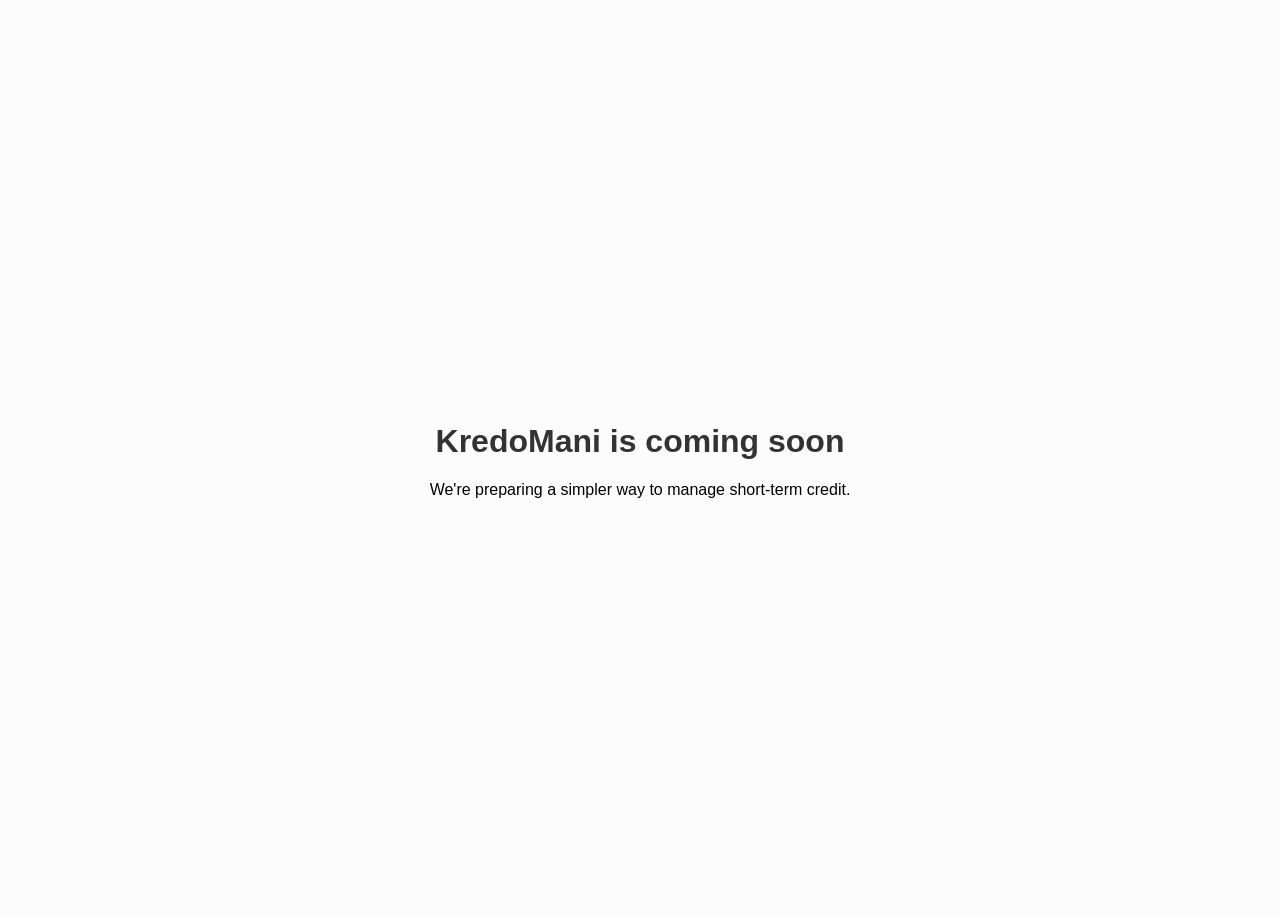
<file: index.html>
<!DOCTYPE html>
<html lang="uk">
<head>
    <meta charset="UTF-8">
    <meta name="viewport" content="width=device-width, initial-scale=1.0">
    <title>KredoMani</title>
    <link rel="stylesheet" href="style.css">
</head>
<body>
    <div class="container">
        <h1>KredoMani is coming soon</h1>
        <p>We're preparing a simpler way to manage short-term credit.</p>
    </div>
</body>
</html>
</file>
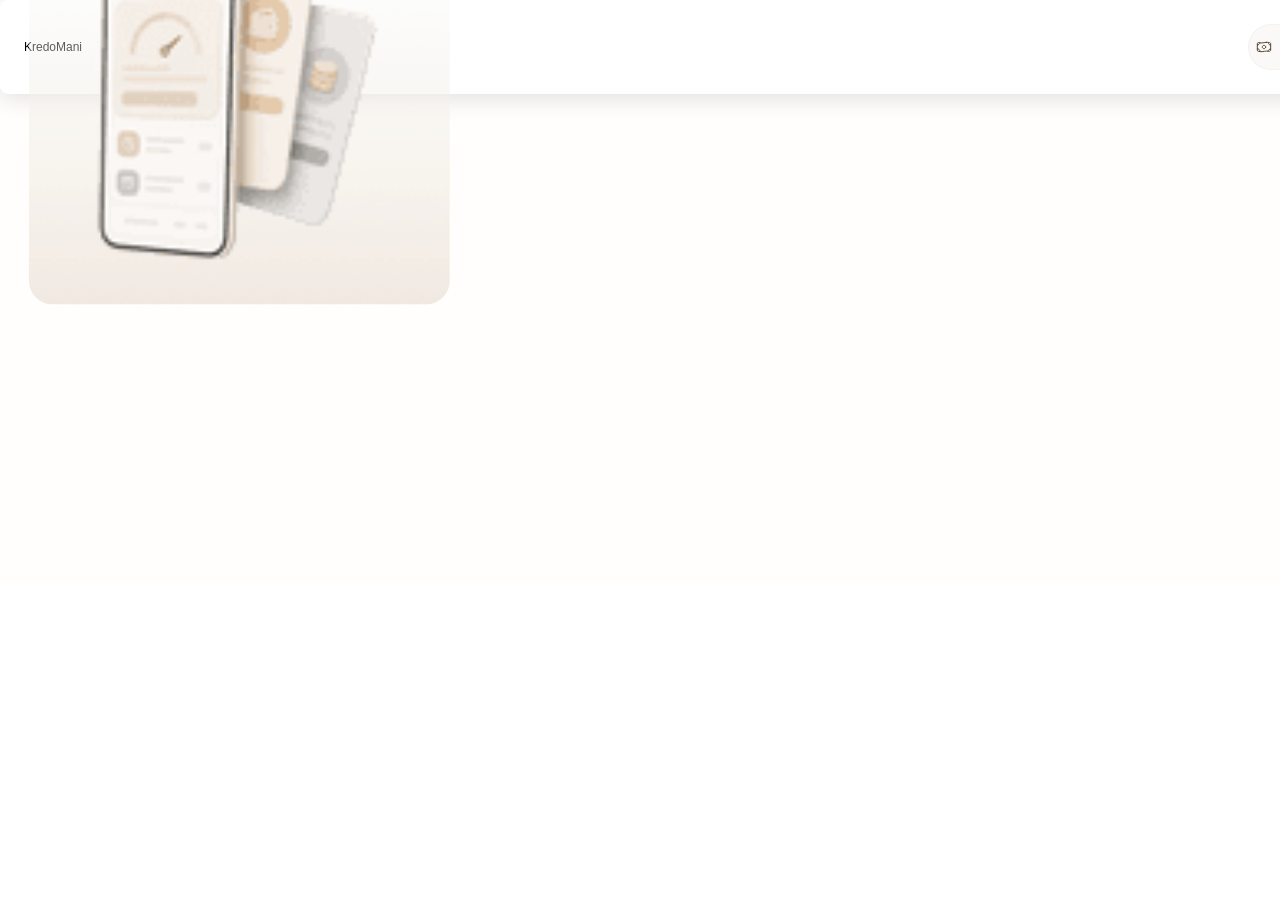
<file: index.html.html>
<!DOCTYPE html>
<!-- saved from url=(0724)https://site-d67e243927b12669b2fec105d60a50c244715aca5b850953ee9c459bc5.framercanvas.com/s/app.6819acd6c93e0c0650d5cea19478e630251c05b6/canvas-sandbox-on-page.html?experiment=prototypeTreeDriver%3DdynamicOverrides#services=%7B%22api%22%3A%22https%3A%2F%2Fapi.framer.com%22%2C%22app%22%3A%22https%3A%2F%2Fframer.com%22%2C%22canvas%22%3A%22https%3A%2F%2Fframercanvas.com%22%2C%22events%22%3A%22https%3A%2F%2Fevents.framer.com%22%2C%22login%22%3A%22https%3A%2F%2Fframer.com%2Flogin%22%2C%22userContent%22%3A%22https%3A%2F%2Fframerusercontent.com%22%2C%22modulesCDN%22%3A%22https%3A%2F%2Fframerusercontent.com%2Fmodules%22%2C%22modulesShortLink%22%3A%22https%3A%2F%2Fframer.com%2Fm%22%2C%22previewDomain%22%3A%22framer.app%22%7D -->
<html lang="en" dir="ltr"><head><meta http-equiv="Content-Type" content="text/html; charset=UTF-8">
		
		<meta name="viewport" content="width=device-width, initial-scale=1.0, maximum-scale=1.0, user-scalable=no">

		<script type="importmap-shim">
{
	"imports": {
		"framer": "./scripts/framer.esm.js",
		"framer-motion": "https://app.framerstatic.com/framer-motion-esm-shim.MOQP3U2I.mjs",
		"react": "./scripts/react.esm.js",
		"react/jsx-runtime": "./scripts/react-jsx-runtime.esm.js",
		"react/jsx-dev-runtime": "./scripts/react-jsx-runtime.esm.js",
		"react-dom": "./scripts/react-dom.esm.js",
		"react-dom/client": "./scripts/react-dom.esm.js",
		"react-dom/server": "./scripts/react-dom-server.esm.js"
	},
	"scopes": {
		"https://ga.jspm.io/": {
			"fs": "https://framer.com/m/framer/empty.js@0.1.0",
			"process": "https://framer.com/m/framer/empty.js@0.1.0",
			"scheduler": "https://ga.jspm.io/npm:scheduler@0.23.0/index.js"
		}
	}
}
</script>


		
		
			<script src="./react.production.min(1).js.Без названия"></script>
<script src="./react-dom.production.min(1).js.Без названия"></script>
<script src="./react-dom-server-legacy.browser.production.min(1).js.Без названия"></script>
		

		
<script>
	window.__previousRequire__ = window.require
	window.__previousExports__ = window.exports
	window.__previousProcess__ = window.process

	window.require = (moduleSpecifier) => {
		switch (moduleSpecifier) {
			case "react":
				return window.React
			case "object-assign":
				return Object.assign
			default:
				throw new Error("react-jsx-runtime requires unexpected module:" + moduleSpecifier)
		}
	}

	window.__REACT_RUNTIME_JSX__ = { Fragment: undefined, jsx: undefined, jsxs: undefined, jsxDEV: undefined }
	window.exports = {
		set Fragment(value) { window.__REACT_RUNTIME_JSX__.Fragment = value; },
		set jsx(value) { window.__REACT_RUNTIME_JSX__.jsx = value; },
		set jsxs(value) { window.__REACT_RUNTIME_JSX__.jsxs = value; },
		set jsxDEV(value) {window.__REACT_RUNTIME_JSX__.jsxDEV = value; }
	}
</script>

	<script>
		window.process = { env: { NODE_ENV: "production" } }
	</script>
	<script src="./react-jsx-runtime.production.min.js.Без названия"></script>
	<script>
		;(function() {
			const reactJsxRuntimeProductionGlobals = JSON.parse(`["f", "k", "l", "m", "n", "p", "q"]
`)
			if (!Array.isArray(reactJsxRuntimeProductionGlobals) || reactJsxRuntimeProductionGlobals.length === 0) {
				throw new Error("react-jsx-runtime production globals config missing")
			}

			for (const globalName of reactJsxRuntimeProductionGlobals) {
				const value = window[globalName]
				Object.defineProperty(window, globalName, {
					value,
					writable: false,
					configurable: false,
					enumerable: true,
				})
			}
		})()
	</script>

<script>
	// Restore the globals to their prev values.
	window.require = window.__previousRequire__
	window.exports = window.__previousExports__
	window.process = window.__previousProcess__
</script>


		
		<link href="./canvas-sandbox-on-page.G4CJUUYL.css" rel="stylesheet">

		
		<link href="https://app.framerstatic.com/chunk-G55ZZX2C.mjs" rel="modulepreload">
<link href="https://app.framerstatic.com/chunk-PCZ6CBC2.mjs" rel="modulepreload">
<link href="https://app.framerstatic.com/chunk-DYNCKUFC.mjs" rel="modulepreload">
<link href="https://app.framerstatic.com/chunk-K5HWHPXD.mjs" rel="modulepreload">
<link href="https://app.framerstatic.com/chunk-6PNPO5DW.mjs" rel="modulepreload">
<link href="https://app.framerstatic.com/chunk-HMF7T2NG.mjs" rel="modulepreload">
<link href="https://app.framerstatic.com/chunk-XELMBOBL.mjs" rel="modulepreload">
<link href="https://app.framerstatic.com/chunk-TY6KWQWO.mjs" rel="modulepreload">
<link href="https://app.framerstatic.com/chunk-IJWXG5ZR.mjs" rel="modulepreload">
<link href="https://app.framerstatic.com/chunk-6CKLCYPD.mjs" rel="modulepreload">
<link href="https://app.framerstatic.com/chunk-EE4X7EO2.mjs" rel="modulepreload">
<link href="https://app.framerstatic.com/chunk-Q652OIYH.mjs" rel="modulepreload">
<link href="https://app.framerstatic.com/chunk-EKYV6PRY.mjs" rel="modulepreload">
<link href="https://app.framerstatic.com/chunk-DJL2VU7O.mjs" rel="modulepreload">
<link href="https://app.framerstatic.com/chunk-4WHJFNHK.mjs" rel="modulepreload">
<link href="https://app.framerstatic.com/chunk-67IDBBKJ.mjs" rel="modulepreload">
<link href="https://app.framerstatic.com/chunk-T32VKYIN.mjs" rel="modulepreload">
<link href="https://app.framerstatic.com/chunk-DXEB74DT.mjs" rel="modulepreload">
<link href="https://app.framerstatic.com/chunk-QNKC3NEE.mjs" rel="modulepreload">
<link href="https://app.framerstatic.com/chunk-BL7GC6CH.mjs" rel="modulepreload">
<link href="https://app.framerstatic.com/chunk-SEYZCGEY.mjs" rel="modulepreload">
<link href="https://app.framerstatic.com/chunk-6C6VSETA.mjs" rel="modulepreload">
<link href="https://app.framerstatic.com/chunk-KYPY4QS7.mjs" rel="modulepreload">
<link href="https://app.framerstatic.com/chunk-FYUJQV6J.mjs" rel="modulepreload">
<link href="https://app.framerstatic.com/chunk-6XIITNQR.mjs" rel="modulepreload">
<link href="https://app.framerstatic.com/chunk-HQIEXARB.mjs" rel="modulepreload">
<link href="https://app.framerstatic.com/chunk-I3LQ2UMZ.mjs" rel="modulepreload">
<link href="https://app.framerstatic.com/chunk-GZI43NW3.mjs" rel="modulepreload">
<link href="https://app.framerstatic.com/chunk-A6X4EI5H.mjs" rel="modulepreload">
<link href="https://app.framerstatic.com/chunk-AYYBTPZU.mjs" rel="modulepreload">
<link href="https://app.framerstatic.com/chunk-ZHOHKZUJ.mjs" rel="modulepreload">
<link href="https://app.framerstatic.com/chunk-3LQP6MOT.mjs" rel="modulepreload">
<link href="https://app.framerstatic.com/chunk-4Z5KTIYJ.mjs" rel="modulepreload">
<link href="https://app.framerstatic.com/chunk-M57LZHTA.mjs" rel="modulepreload">
<link href="https://app.framerstatic.com/chunk-NYGWFQ3Z.mjs" rel="modulepreload">
<link href="https://app.framerstatic.com/chunk-KTFXVBUW.mjs" rel="modulepreload">
<link href="https://app.framerstatic.com/chunk-GWGUMIXR.mjs" rel="modulepreload">
<link href="https://app.framerstatic.com/chunk-UZNETSBG.mjs" rel="modulepreload">
<link href="https://app.framerstatic.com/chunk-REJ2XCEK.mjs" rel="modulepreload">
<link href="https://app.framerstatic.com/chunk-CQBQJZPG.mjs" rel="modulepreload">
<link href="https://app.framerstatic.com/chunk-XO6BRLGH.mjs" rel="modulepreload">
<link href="https://app.framerstatic.com/chunk-3CHY5PUC.mjs" rel="modulepreload">
<link href="https://app.framerstatic.com/chunk-7P35LPP6.mjs" rel="modulepreload">
<link href="https://app.framerstatic.com/chunk-RNHTTH2C.mjs" rel="modulepreload">
<link href="https://app.framerstatic.com/chunk-MUNQM3ML.mjs" rel="modulepreload">
<link href="https://app.framerstatic.com/chunk-WYQMRUEJ.mjs" rel="modulepreload">
<link href="https://app.framerstatic.com/chunk-BCPJGMBC.mjs" rel="modulepreload">
<link href="https://app.framerstatic.com/chunk-EJRJRV54.mjs" rel="modulepreload">
<link href="https://app.framerstatic.com/chunk-5N7HA7LK.mjs" rel="modulepreload">
<link href="https://app.framerstatic.com/chunk-2ZMIC6S2.mjs" rel="modulepreload">
<link href="https://app.framerstatic.com/chunk-CYQYL3FQ.mjs" rel="modulepreload">
<link href="https://app.framerstatic.com/chunk-U7DTPPFQ.mjs" rel="modulepreload">
<link href="https://app.framerstatic.com/chunk-DK2YIBHP.mjs" rel="modulepreload">
<link href="https://app.framerstatic.com/chunk-SPWSWTND.mjs" rel="modulepreload">
<link href="https://app.framerstatic.com/chunk-VWDNKCM5.mjs" rel="modulepreload">
<link href="https://app.framerstatic.com/chunk-AAERMRRN.mjs" rel="modulepreload">
<link href="https://app.framerstatic.com/chunk-LPFCITZQ.mjs" rel="modulepreload">
<link href="https://app.framerstatic.com/chunk-K53K6P2J.mjs" rel="modulepreload">
<link href="https://app.framerstatic.com/chunk-JCKJSSRB.mjs" rel="modulepreload">
<link href="https://app.framerstatic.com/chunk-AJZYH3BG.mjs" rel="modulepreload">
<link href="https://app.framerstatic.com/chunk-TABUHJZN.mjs" rel="modulepreload">
<link href="https://app.framerstatic.com/chunk-SDISSWE6.mjs" rel="modulepreload">
<link href="https://app.framerstatic.com/chunk-XFC6OVIX.mjs" rel="modulepreload">
<link href="https://app.framerstatic.com/chunk-UBKE2VDL.mjs" rel="modulepreload">
<link href="https://app.framerstatic.com/chunk-X6TYTL7R.mjs" rel="modulepreload">
	<style type="text/css" data-framer-css="true"></style></head>

	<body data-framer-theme="light">
		<main class=""><div><div data-framer-component-type="Frame" data-framer-name="Desktop" id="WQLkyLRf1" name="Desktop" style="display: block; flex: 0 0 auto; user-select: none; background-color: rgb(255, 255, 255); pointer-events: none; width: auto; height: 780px; top: 0px; left: 0px; position: relative; min-height: 100vh; overflow-x: var(--overflow-clip-fallback, clip); overflow-y: var(--overflow-clip-fallback, clip); transform: none;"><div data-framer-component-type="Frame" id="htC51Uz5T" data-framer-name="Landing Page - Hero" name="Landing Page - Hero" style="display: block; flex: 0 0 auto; user-select: none; background-color: rgb(255, 254, 252); pointer-events: none; inset: 0px; gap: 0px; overflow: hidden; transform: none;"><div data-framer-component-type="Frame" id="Yzty7rG2j" data-framer-name="Frame 6" name="Frame 6" style="display: flex; flex: 0 0 auto; user-select: none; background-color: rgb(255, 255, 255); pointer-events: none; width: 1401px; height: min-content; top: 32px; left: 56px; border-radius: 8px; box-shadow: rgba(0, 0, 0, 0.12) 0px 4px 24px 0px; padding: 24px; flex-flow: row; place-content: center; align-items: center; gap: 48px; overflow: visible; transform: none;"><div id="OiLjELYlE" data-framer-name="KredoMani" data-framer-component-type="RichTextContainer" style="opacity: 1; width: auto; height: auto; white-space: pre; --framer-paragraph-spacing: 0px; position: relative; transform: none;"><p class="framer-text" style="--framer-font-size: 22px;"><span class="framer-text" style="--font-selector: SW50ZXItU2VtaUJvbGQ=; --framer-font-family: &quot;Inter-SemiBold&quot;, &quot;Inter&quot;, sans-serif; --framer-font-weight: 600; --framer-font-size: 22px;">KredoMani</span></p></div><div data-framer-component-type="Frame" id="PiNiFFggF" data-framer-name="Frame 5" name="Frame 5" style="display: flex; flex: 1 0 0px; user-select: none; pointer-events: none; width: 1px; height: min-content; position: relative; padding: 0px; flex-flow: row; place-content: center flex-end; align-items: center; gap: 134px; overflow: visible; transform: none;"><div data-framer-component-type="Frame" id="BqdrfS2Hz" data-framer-name="Frame 1" name="Frame 1" style="display: flex; flex: 0 0 auto; user-select: none; background-color: rgb(251, 249, 247); pointer-events: none; width: min-content; height: min-content; border-radius: 100px; position: relative; padding: 4px 8px; flex-flow: row; place-content: center flex-start; align-items: center; gap: 8px; overflow: visible; transform: none;"><div data-framer-component-type="SVG" _constraints="[object Object]" widthtype="0" heighttype="0" rotation="0" name="money-03" parentsize="1" shadows="" id="GbJsdpSlQ" aria-hidden="true" style="position: relative; image-rendering: pixelated; flex-shrink: 0; opacity: 1; width: 16px; height: 16px; fill: rgb(0, 0, 0); color: rgb(0, 0, 0); transform: none;" _domrect="[object Object]"><div class="svgContainer" style="inset: 0px; position: absolute;"><svg style="width:100%;height:100%;" viewBox="0 0 16 16" preserveAspectRatio="none" width="100%" height="100%"><use href="#svg-1431872291_1211"></use></svg></div></div><div id="kjo_Ltno_" data-framer-name="Secure &amp; private" data-framer-component-type="RichTextContainer" style="opacity: 1; width: auto; height: auto; white-space: pre; --framer-paragraph-spacing: 0px; position: relative; transform: none;"><p class="framer-text" style="--framer-font-size: 12px;"><span class="framer-text" style="--font-selector: SW50ZXItTWVkaXVt; --framer-font-family: &quot;Inter-Medium&quot;, &quot;Inter&quot;, sans-serif; --framer-font-weight: 500; --framer-font-size: 12px; --framer-text-color: rgba(87, 72, 54, 1);">Secure &amp; private</span></p></div><div data-frame-border="true" style="position: absolute; inset: 0px; border-radius: inherit; corner-shape: inherit; pointer-events: none; border-style: solid; border-color: rgb(245, 243, 241); border-width: 1px;"></div></div></div></div><div data-framer-component-type="Frame" data-framer-layout-hint-center-x="true" data-framer-layout-hint-center-y="true" id="i7P444mbA" data-framer-name="Frame 130" name="Frame 130" style="display: flex; flex: 0 0 auto; user-select: none; pointer-events: none; width: 80.0265%; height: min-content; left: 50%; top: 50%; padding: 35px 0px; flex-flow: row; place-content: flex-start; align-items: flex-start; gap: 176px; overflow: visible; transform: translate(-50%, -50%);"><div data-framer-component-type="Frame" id="GBNrMucuL" data-framer-name="Frame 128" name="Frame 128" style="display: flex; flex: 0 0 auto; user-select: none; pointer-events: none; width: min-content; height: min-content; position: relative; padding: 0px; flex-flow: column; place-content: flex-start; align-items: flex-start; gap: 16px; overflow: visible; transform: none;"><div data-framer-component-type="Frame" id="xk9RXv7Wj" data-framer-name="Frame 123" name="Frame 123" style="display: flex; flex: 0 0 auto; user-select: none; pointer-events: none; width: min-content; height: min-content; position: relative; padding: 0px; flex-flow: column; place-content: flex-start; align-items: flex-start; gap: 16px; overflow: visible; transform: none;"><div data-framer-component-type="Frame" id="vDhvjtuKT" data-framer-name="Frame 1" name="Frame 1" style="display: flex; flex: 0 0 auto; user-select: none; pointer-events: none; width: min-content; height: min-content; border-radius: 8px; background: linear-gradient(90deg, rgb(241, 232, 221) 0%, rgb(248, 243, 238) 100%); position: relative; padding: 8px; flex-flow: row; place-content: center flex-start; align-items: center; gap: 8px; overflow: visible; transform: none;"><div data-framer-component-type="SVG" _constraints="[object Object]" widthtype="0" heighttype="0" rotation="0" name="clock5" parentsize="1" shadows="" id="u0LFXr00L" aria-hidden="true" style="position: relative; image-rendering: pixelated; flex-shrink: 0; opacity: 1; width: 16px; height: 16px; fill: rgb(0, 0, 0); color: rgb(0, 0, 0); transform: none;" _domrect="[object Object]"><div class="svgContainer" style="inset: 0px; position: absolute;"><svg style="width:100%;height:100%;" viewBox="0 0 16 16" preserveAspectRatio="none" width="100%" height="100%"><use href="#svg806523890_488"></use></svg></div></div><div id="V6NK_SwuY" data-framer-name="Coming soon" data-framer-component-type="RichTextContainer" style="opacity: 1; width: auto; height: auto; white-space: pre; --framer-paragraph-spacing: 0px; position: relative; transform: none;"><p class="framer-text" style="--framer-font-size: 12px;"><span class="framer-text" style="--font-selector: SW50ZXItTWVkaXVt; --framer-font-family: &quot;Inter-Medium&quot;, &quot;Inter&quot;, sans-serif; --framer-font-weight: 500; --framer-font-size: 12px; --framer-text-color: rgba(87, 72, 54, 1);">Coming soon</span></p></div><div data-frame-border="true" style="position: absolute; inset: 0px; border-radius: inherit; corner-shape: inherit; pointer-events: none; border-style: solid; border-color: rgb(245, 243, 241); border-width: 1px;"></div></div><div id="jVpKE62ht" data-framer-name="KredoMani is coming soon" data-framer-component-type="RichTextContainer" style="opacity: 1; width: 364px; height: auto; white-space: pre-wrap; overflow-wrap: break-word; word-break: break-word; --framer-paragraph-spacing: 0px; position: relative; transform: none;"><p class="framer-text" style="--framer-font-size: 56px;"><span class="framer-text" style="--font-selector: SW50ZXItU2VtaUJvbGQ=; --framer-font-family: &quot;Inter-SemiBold&quot;, &quot;Inter&quot;, sans-serif; --framer-font-weight: 600; --framer-font-size: 56px;">KredoMani is coming soon</span></p></div></div><div id="RJNrGSRTy" data-framer-name="We&#39;re preparing a simpler way to manage short-term credit. Stay tuned for launch updates" data-framer-component-type="RichTextContainer" style="opacity: 1; width: 364px; height: auto; white-space: pre-wrap; overflow-wrap: break-word; word-break: break-word; --framer-paragraph-spacing: 0px; position: relative; transform: none;"><p class="framer-text" style="--framer-font-size: 20px;"><span class="framer-text" style="--font-selector: SW50ZXItTWVkaXVt; --framer-font-family: &quot;Inter-Medium&quot;, &quot;Inter&quot;, sans-serif; --framer-font-weight: 500; --framer-font-size: 20px; --framer-text-color: rgba(51, 51, 51, 0.7200000286102295);">We're preparing a simpler way to manage short-term credit. Stay tuned for launch updates</span></p></div><div data-framer-component-type="Frame" id="mUXEHcCTT" data-framer-name="Frame 125" name="Frame 125" style="display: flex; flex: 0 0 auto; user-select: none; pointer-events: none; width: 100%; height: min-content; position: relative; padding: 0px; flex-flow: column; place-content: flex-start; align-items: flex-start; gap: 16px; overflow: visible; transform: none;"><div data-framer-component-type="Frame" id="qOUl0u17H" data-framer-name="Frame 127" name="Frame 127" style="display: flex; flex: 0 0 auto; user-select: none; pointer-events: none; width: 100%; height: min-content; position: relative; padding: 0px; flex-flow: column; place-content: flex-start; align-items: flex-start; gap: 8px; overflow: visible; transform: none;"><div data-framer-component-type="Frame" id="EVBJA2wKr" data-framer-name="Inputs" name="Inputs" style="display: block; flex: 0 0 auto; user-select: none; pointer-events: none; width: 100%; height: 48px; position: relative; gap: 0px; overflow: visible; transform: none;"><div data-framer-component-type="Frame" data-framer-layout-hint-center-y="true" id="Jvf3izWFV" data-framer-name="Background" name="Background" style="display: block; flex: 0 0 auto; user-select: none; pointer-events: none; height: 48px; top: 50%; right: 0px; left: 0px; border-radius: 8px; transform: translateY(-50%);"><div data-frame-border="true" style="position: absolute; inset: 0px; border-radius: inherit; corner-shape: inherit; pointer-events: none; border-style: solid; border-color: rgb(235, 234, 230); border-width: 1px;"></div></div><div data-framer-component-type="SVG" _constraints="[object Object]" widthtype="0" heighttype="0" left="16" top="16" rotation="0" name="mail-01" parentsize="1" shadows="" id="hPCuogys9" aria-hidden="true" style="image-rendering: pixelated; flex-shrink: 0; opacity: 1; transform: translate(16px, 16px) rotate(0deg); width: 16px; height: 16px; position: absolute; fill: rgb(0, 0, 0); color: rgb(0, 0, 0);"><div class="svgContainer" style="transform-origin: left top; transform: scale(1, 1); width: 16px; height: 16px;"><svg style="width:100%;height:100%;" viewBox="0 0 16 16" preserveAspectRatio="none" width="100%" height="100%"><use href="#svg-803898177_880"></use></svg></div></div></div><div data-framer-component-type="Frame" id="Xk8s9OD7f" data-framer-name="Frame 124" name="Frame 124" style="display: flex; flex: 0 0 auto; user-select: none; background-color: rgb(0, 0, 0); pointer-events: none; width: 365px; height: 48px; border-radius: 8px; position: relative; padding: 8px; flex-flow: row; place-content: center; align-items: center; gap: 8px; overflow: visible; transform: none;"><div data-framer-component-type="SVG" _constraints="[object Object]" widthtype="0" heighttype="0" rotation="0" name="arrow-right-02" parentsize="1" shadows="" id="GAN4BpC6p" aria-hidden="true" style="position: relative; image-rendering: pixelated; flex-shrink: 0; opacity: 1; width: 16px; height: 16px; fill: rgb(0, 0, 0); color: rgb(0, 0, 0); transform: none;" _domrect="[object Object]"><div class="svgContainer" style="inset: 0px; position: absolute;"><svg style="width:100%;height:100%;" viewBox="0 0 16 16" preserveAspectRatio="none" width="100%" height="100%"><use href="#svg4140312_355"></use></svg></div></div></div></div><div data-framer-component-type="Frame" id="Rh5walEZj" data-framer-name="Frame 126" name="Frame 126" style="display: flex; flex: 0 0 auto; user-select: none; pointer-events: none; width: min-content; height: min-content; position: relative; padding: 0px; flex-flow: row; place-content: center flex-start; align-items: center; gap: 6px; overflow: visible; transform: none;"><div data-framer-component-type="SVG" _constraints="[object Object]" widthtype="0" heighttype="0" rotation="0" name="shield-01" parentsize="1" shadows="" id="sGKcF0gRN" aria-hidden="true" style="position: relative; image-rendering: pixelated; flex-shrink: 0; opacity: 1; width: 16px; height: 16px; fill: rgb(0, 0, 0); color: rgb(0, 0, 0); transform: none;" _domrect="[object Object]"><div class="svgContainer" style="inset: 0px; position: absolute;"><svg style="width:100%;height:100%;" viewBox="0 0 16 16" preserveAspectRatio="none" width="100%" height="100%"><use href="#svg-505570102_621"></use></svg></div></div><div id="Kp5qeaEH5" data-framer-name="No spam. Unsubscribe anytime." data-framer-component-type="RichTextContainer" style="opacity: 1; width: auto; height: auto; white-space: pre; --framer-paragraph-spacing: 0px; position: relative; transform: none;"><p class="framer-text" style="--framer-font-size: 12px;"><span class="framer-text" style="--font-selector: SW50ZXItTWVkaXVt; --framer-font-family: &quot;Inter-Medium&quot;, &quot;Inter&quot;, sans-serif; --framer-font-weight: 500; --framer-font-size: 12px; --framer-text-color: rgba(51, 51, 51, 0.7200000286102295);">No spam. Unsubscribe anytime.</span></p></div></div></div></div><div data-framer-component-type="Frame" id="BCAXsperO" style="display: block; flex: 0 0 auto; user-select: none; pointer-events: none; width: 364px; height: 140px; bottom: 49px; left: 0px; z-index: 1; gap: 20px; overflow: hidden; position: absolute; transform: none;"><div data-framer-component-type="Frame" data-framer-layout-hint-center-x="true" id="GNJDZJhuq" style="display: flex; flex: 0 0 auto; user-select: none; pointer-events: none; width: 240px; height: min-content; left: 50%; top: 20px; min-height: 40px; padding: 0px; flex-flow: column; place-content: flex-start; align-items: flex-start; gap: 10px; transform: translateX(-50%);"><div class="framer-form-text-input framer-form-input-wrapper" id="T0qLZYyDu" _constraints="[object Object]" width="301" widthtype="0" heighttype="0" right="-62" top="-2" bottom="-6" style="--framer-input-border-style: solid; --framer-input-border-color: rgba(136, 136, 136, 0.1); --framer-input-border-bottom-width: 1px; --framer-input-border-top-width: 1px; --framer-input-border-right-width: 1px; --framer-input-border-left-width: 1px; --framer-input-border-radius-top-left: 10px; --framer-input-border-radius-top-right: 10px; --framer-input-border-radius-bottom-right: 10px; --framer-input-border-radius-bottom-left: 10px; --framer-input-padding: 12px; z-index: 1; --framer-input-focused-border-width: 1px; --framer-input-focused-border-style: solid; --framer-input-focused-border-color: rgba(0, 153, 255, 1); --framer-input-icon-mask-image: none; --framer-input-font-color: rgb(153, 153, 153); --framer-input-font-family: &quot;Inter&quot;; --framer-input-font-weight: 400; --framer-input-font-size: 14px; --framer-input-font-letter-spacing: 0em; --framer-input-font-line-height: 1.2em; --framer-input-placeholder-color: rgb(153, 153, 153); flex: 0 0 auto; position: absolute; bottom: -6px; right: -62px; top: -2px; width: 301px; transform: none;" _domrect="[object Object]"><input data-1p-ignore="true" data-lpignore="true" data-form-type="other" autocomplete="off" type="email" name="Email" placeholder="Enter your mail" class="framer-form-input framer-form-input-empty" value=""></div></div><div data-framer-component-type="ComponentContainer" data-framer-component-container="true" id="HkDHclCBW" style="display: block; flex: 0 0 auto; user-select: none; height: 48px; right: 0px; bottom: 18px; left: 0px; overflow: visible; transform: none;"><button class="framer-ieefO framer-xalq2h framer-v-xalq2h" data-framer-name="Default" data-reset="button" tabindex="0" style="background-color: rgb(0, 0, 0); width: 100%; height: 100%; border-radius: 10px; opacity: 1;"><div class="framer-iuw2ze" data-framer-component-type="RichTextContainer" style="--extracted-r6o4lv: rgb(255, 255, 255); --framer-link-text-color: rgb(0, 153, 255); --framer-link-text-decoration: underline; transform: none;"><p class="framer-text" style="--font-selector: SW50ZXItU2VtaUJvbGQ=; --framer-font-family: &quot;Inter&quot;, &quot;Inter Placeholder&quot;, sans-serif; --framer-font-size: 14px; --framer-font-weight: 600; --framer-text-color: var(--extracted-r6o4lv, rgb(255, 255, 255));">Notify me</p></div></button></div></div><div data-framer-component-type="Frame" id="iV0QeizGq" data-framer-name="ChatGPT Image May 27, 2026, 10_09_35 AM 1" name="ChatGPT Image May 27, 2026, 10_09_35 AM 1" style="display: block; flex: 0 0 auto; user-select: none; pointer-events: none; width: 421px; height: auto; border-radius: 24px; position: relative; aspect-ratio: 1 / 1; transform: none;"><div data-framer-background-image-wrapper="true" style="position: absolute; border-radius: inherit; corner-shape: inherit; inset: 0px;"><div style="display: contents; border-radius: inherit; corner-shape: inherit;"><img loading="eager" src="./KlkAW25AB6zLtQbTK8HNFBpuU(1).png" style="display: block; width: 100%; height: 100%; border-radius: inherit; corner-shape: inherit; object-position: center center; object-fit: fill; position: absolute; visibility: visible;"><img loading="lazy" src="./KlkAW25AB6zLtQbTK8HNFBpuU(2).png" style="display: block; width: 100%; height: 100%; border-radius: inherit; corner-shape: inherit; object-position: center center; object-fit: fill; position: absolute; visibility: hidden;"><img loading="lazy" style="display: block; width: 100%; height: 100%; border-radius: inherit; corner-shape: inherit; object-position: center center; object-fit: fill; position: absolute; visibility: hidden;"></div></div></div></div></div></div></div></main>
		<script>
	const defaultFetch = window.fetch.bind(window)
	window.fetch = function(input, init) {
		// Can be set via `installShimFetchHook` from `importShim.ts`.
		const fetchHook = window.esmsFetchHook
		if (fetchHook) return fetchHook(input, init, defaultFetch, "global")
		return defaultFetch(input, init)
	}

	// Init options for es-module-shims: https://github.com/guybedford/es-module-shims#init-options
	window.esmsInitOptions = {
		shimMode: true,
		mapOverrides: true,
		revokeBlobURLs: true,
		resolve: function (id, parentUrl, defaultResolve) {
			// Can be set via `installShimResolveHook` from `importShim.ts`.
			const resolveHook = window.esmsResolveHook
			if (resolveHook) return resolveHook(id, parentUrl, defaultResolve)
			return defaultResolve(id, parentUrl)
		},
		fetch: function(input, init) {
			// Can be set via `installShimFetchHook` from `importShim.ts`.
			const fetchHook = window.esmsFetchHook
			if (fetchHook) return fetchHook(input, init, defaultFetch, "module-loader")
			return defaultFetch(input, init)
		},
	}

	// A lot of libraries assume `process.env.NODE_ENV` is present in runtime/buildtime, so we are polyfilling it
	window.process = {
		...window.process,
		env: {
			...window.process?.env,
			NODE_ENV: "production",
		},
	}
</script>

		
		<script src="./canvas-sandbox-on-page.XD42NF33.mjs" type="module"></script>


<script type="importmap-shim" id="framer-user-importmap">{"imports":{}}</script><script type="importmap-shim" id="framer-local-modules">{"imports":{"#framer/local/canvasComponent/VXf9lnSXE/VXf9lnSXE.js":"https://framerusercontent.com/modules/PQfbZJvMZ0hrpuGcWK6j/ShYFONd37fEVfVrlzlCa/VXf9lnSXE.js","#framer/local/screen/augiA20Il/augiA20Il.js":"https://framerusercontent.com/modules/c862luVZELdZYvRLOBIw/cUOK7SmPgxIFzRp6Grt5/augiA20Il.js","#framer/local/siteMetadata/siteMetadata/siteMetadata.js":"https://framerusercontent.com/modules/eL0U5mYEqQSwKK6X6Sjg/Mt8hakbioJ5VeSJfxIMO/siteMetadata.js","#framer/local/snippets/snippets/snippets.js":"https://framerusercontent.com/modules/evwKlmFcBg5l4mkZ182X/USJSqOonckvFhsP93JD6/snippets.js","#framer/local/webPageMetadata/augiA20Il/augiA20Il.js":"https://framerusercontent.com/modules/fBAtHryShTpHHBRYWqe3/1WrNIUqZK3A0geC4zb5j/augiA20Il.js"}}</script><div id="svg-templates" aria-hidden="true" style="position: absolute; overflow: hidden; bottom: 0px; left: 0px; width: 0px; height: 0px; z-index: 0; contain: strict;"><svg width="16" height="16" viewBox="0 0 16 16" fill="none" id="svg-1431872291_1211">
<path d="M9.66645 8.00164C9.66645 8.92211 8.92025 9.66831 7.99978 9.66831C7.07932 9.66831 6.33313 8.92211 6.33313 8.00164C6.33313 7.08117 7.07932 6.33496 7.99978 6.33496C8.92025 6.33496 9.66645 7.08117 9.66645 8.00164Z" stroke="#574836" stroke-linecap="round" stroke-linejoin="round"></path>
<path d="M10.6667 3.33496C12.3196 3.33496 13.4602 3.59109 14.0886 3.78584C14.4504 3.89797 14.6667 4.24089 14.6667 4.61966V11.1232C14.6667 11.8666 13.848 12.4259 13.1175 12.288C12.4908 12.1696 11.6738 12.0746 10.6667 12.0746C7.49944 12.0746 6.73977 13.2784 2.09657 12.2544C1.64847 12.1556 1.33337 11.7526 1.33337 11.2938V4.61573C1.33337 3.96516 1.94723 3.49073 2.58536 3.61736C6.79784 4.45327 7.61397 3.33496 10.6667 3.33496Z" stroke="#574836" stroke-linecap="round" stroke-linejoin="round"></path>
<path d="M1.33337 6.00228C2.63426 6.00228 3.80326 4.93899 3.95271 3.83839M12.3337 3.66895C12.3337 5.02871 13.5104 6.31494 14.6667 6.31494M14.6667 10.0023C13.4006 10.0023 12.1734 10.8758 12.068 12.0678M4.00037 12.333C4.00037 10.8602 2.80646 9.66636 1.3337 9.66636" stroke="#574836" stroke-linecap="round" stroke-linejoin="round"></path>
</svg><svg width="16" height="16" viewBox="0 0 16 16" fill="none" id="svg806523890_488">
<path d="M7.99992 14.6663C11.6818 14.6663 14.6666 11.6816 14.6666 7.99967C14.6666 4.31778 11.6818 1.33301 7.99992 1.33301C4.31802 1.33301 1.33325 4.31778 1.33325 7.99967C1.33325 11.6816 4.31802 14.6663 7.99992 14.6663Z" stroke="#574836" stroke-linecap="round" stroke-linejoin="round"></path>
<path d="M8 4V8L9.33333 10.3333" stroke="#574836" stroke-linecap="round" stroke-linejoin="round"></path>
</svg><svg width="16" height="16" viewBox="0 0 16 16" fill="none" id="svg-803898177_880">
<path d="M1.33325 4L5.94193 6.61131C7.64098 7.574 8.35885 7.574 10.0579 6.61131L14.6666 4" stroke="#9E9E9E" stroke-linejoin="round"></path>
<path d="M1.34377 8.98341C1.38735 11.0271 1.40914 12.0489 2.16323 12.8059C2.91731 13.5629 3.96681 13.5892 6.06581 13.6419C7.35945 13.6745 8.64039 13.6745 9.93405 13.6419C12.0331 13.5892 13.0825 13.5629 13.8367 12.8059C14.5907 12.0489 14.6125 11.0271 14.6561 8.98341C14.6701 8.32628 14.6701 7.67308 14.6561 7.01594C14.6125 4.97225 14.5907 3.9504 13.8367 3.19345C13.0825 2.4365 12.0331 2.41013 9.93405 2.35739C8.64039 2.32488 7.35945 2.32488 6.0658 2.35738C3.96681 2.41012 2.91731 2.43648 2.16322 3.19344C1.40913 3.9504 1.38735 4.97224 1.34376 7.01594C1.32975 7.67308 1.32975 8.32628 1.34377 8.98341Z" stroke="#9E9E9E" stroke-linejoin="round"></path>
</svg><svg width="16" height="16" viewBox="0 0 16 16" fill="none" id="svg4140312_355">
<path d="M12.3334 8H3.33337" stroke="white" stroke-linecap="round" stroke-linejoin="round"></path>
<path d="M8.66663 12C8.66663 12 12.6666 9.05407 12.6666 8C12.6666 6.94587 8.66663 4 8.66663 4" stroke="white" stroke-linecap="round" stroke-linejoin="round"></path>
</svg><svg width="16" height="16" viewBox="0 0 16 16" fill="none" id="svg-505570102_621">
<path d="M12.4725 2.3299C11.211 1.70222 9.66727 1.33301 8 1.33301C6.33273 1.33301 4.789 1.70222 3.52744 2.3299C2.90879 2.63771 2.59946 2.79162 2.29973 3.27553C2 3.75944 2 4.22799 2 5.1651V7.49107C2 11.28 5.02824 13.3866 6.782 14.2889C7.27113 14.5405 7.51567 14.6663 8 14.6663C8.48433 14.6663 8.72887 14.5405 9.21793 14.2889C10.9717 13.3866 14 11.28 14 7.49107V5.1651C14 4.228 14 3.75945 13.7003 3.27553C13.4005 2.79161 13.0912 2.63771 12.4725 2.3299Z" stroke="#937D68" stroke-linecap="round" stroke-linejoin="round"></path>
</svg></div></body></html>
</file>
<file: style.css>
body {
    background-color: #fcfcfc;
    display: flex;
    justify-content: center;
    align-items: center;
    height: 100vh;
    font-family: sans-serif;
}
.container {
    text-align: center;
    padding: 20px;
}
h1 { color: #333; }
</file>
